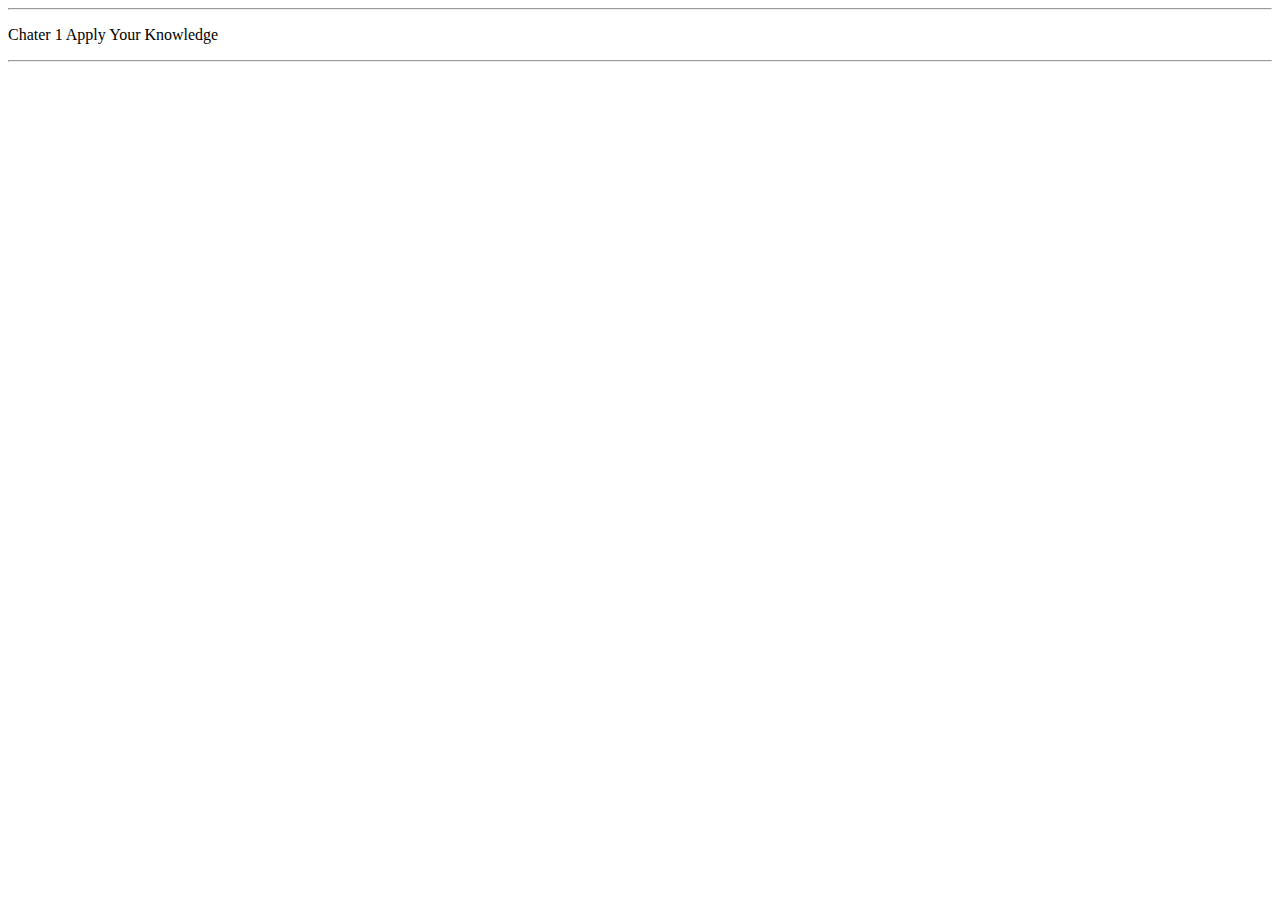
<file: index.html>
<!DOCTYPE html>
<html lang="en">
    <head>
        <title>CH 1 Apply Your Knowledge</title>
        <meta charset="utf-8">
        <hr>
        <body>
            <p>Chater 1 Apply Your Knowledge</p>
        </body>
        <hr>
    </head>
</html>
</file>
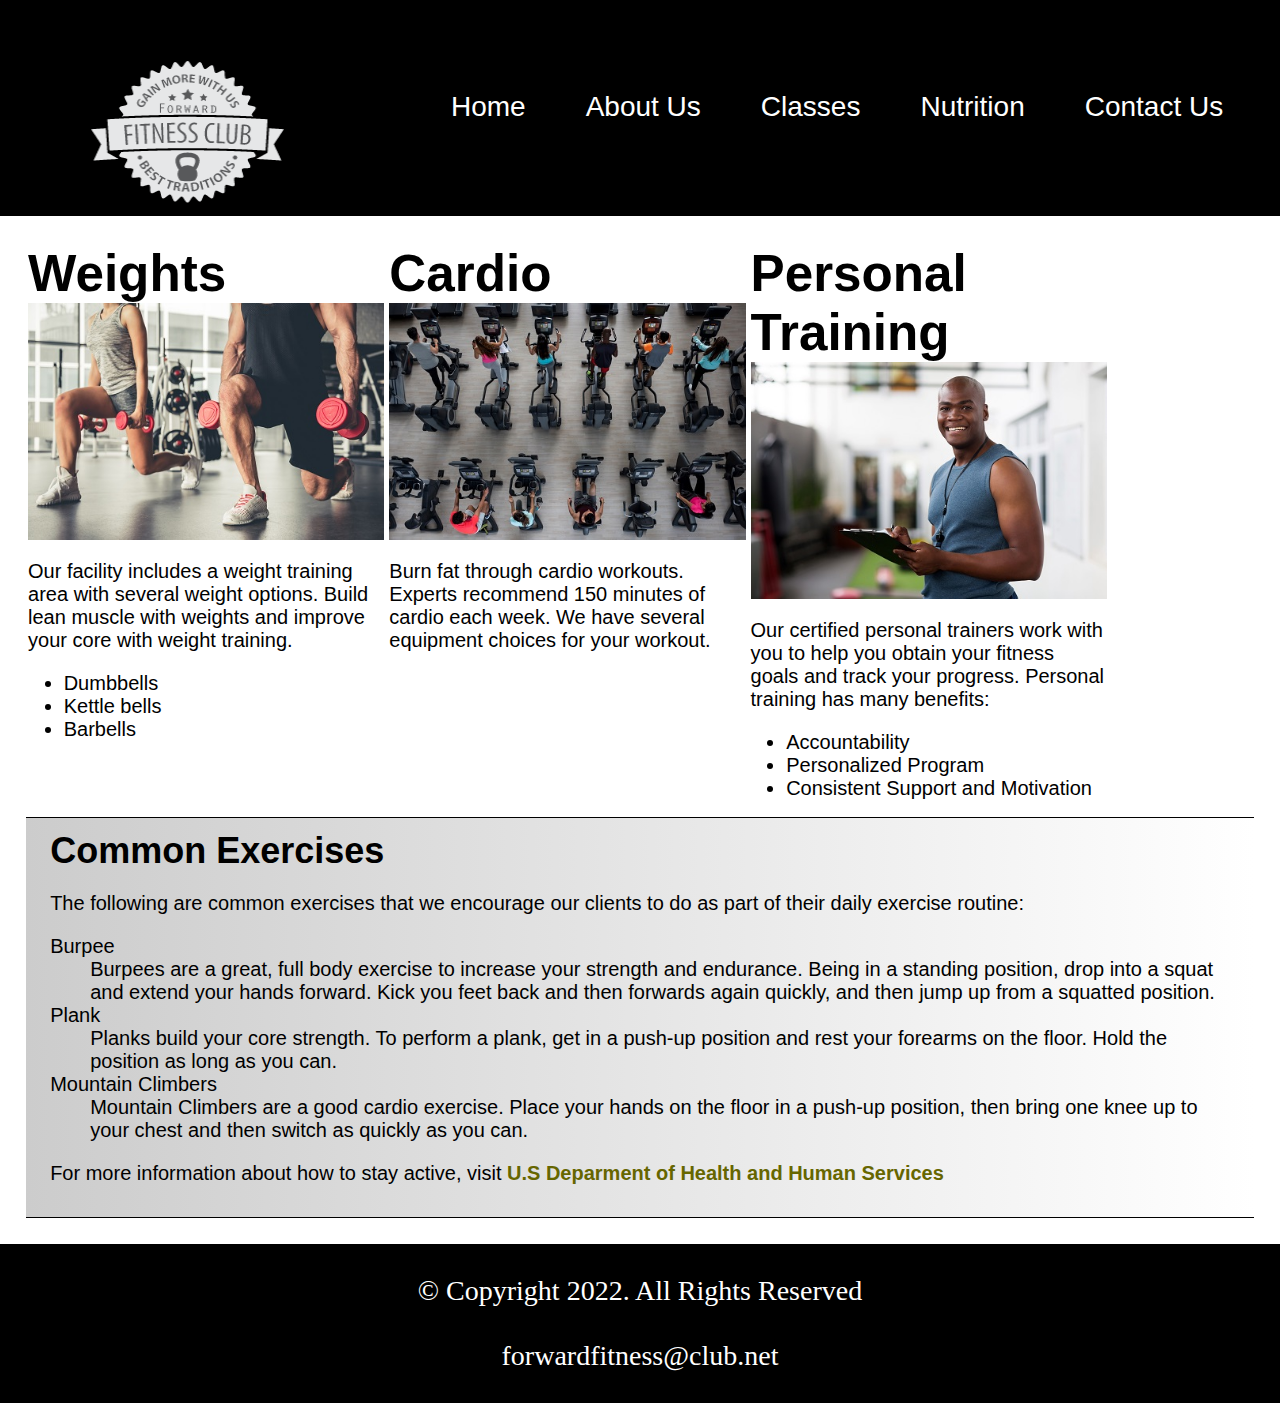
<file: about.html>
<!DOCTYPE html>
<!-- This website template was created by: Kalen Shaw-->
<html lang = "en">
    <head>
        <title>Forward Fitness Club</title>
        <meta charset="utf=8">
        <link rel = "stylesheet" href = "CSS/style.css">
        <meta name="viewport" content="width=device-width, initial-scale=1">
    </head>
    <body>
        <div id="container">

            <header>
                <img src ="Images/forward-fitness-logo.png" alt="Forward Fitness Club Logo" height="220" width="297">
            </header>
            <nav>
                <ul>
                    <li><a href="index-club.html">Home</a></li>
                    <li><a href="about.html">About Us</a></li>
                    <li><a href="classes.html">Classes</a></li>
                   <li><a href="nutrition.html">Nutrition</a></li>
                   <li><a href="contact.html">Contact Us</a></li>
                </ul>
            </nav>
    
            <!--Use the main areas to add the content of the webpage-->
    
            <main>

                <div id ="Weights">
                    <h1 style="font-size: 4vw;" >Weights</h1>
                    <img src ="Images/people-with-weights.jpg" alt="Two people working out with weights">
                    <p>
                        Our facility includes a weight training area with several weight options. 
                        Build lean muscle with weights and improve your core with weight training.
                    </p>
                    <ul>
                        <li>Dumbbells</li>
                        <li> Kettle bells</li>
                        <li>Barbells</li>
                    </ul>

                </div>

                <div id ="Cardio">
                    <h1 style="font-size: 4vw;">Cardio</h1>
                    <img class = "equip" src ="Images/people-workingout-machines.jpg" alt="cardio equipment">
                
                    <p>
                        Burn fat through cardio workouts. Experts recommend 150 minutes of cardio each week.
                        We have several equipment choices for your workout. 
                    </p>

                </div>

                <div id = "Training">
                    <h1 style="font-size: 4vw;">Personal Training</h1>
                    <img class = "equip" src = "Images/personal-trainer.jpg" alt="Personal Training" >

                    <p>
                        Our certified personal trainers work with you to help you obtain your fitness goals and track your progress.
                        Personal training has many benefits:
                    </p>
                    <ul>
                        <li>Accountability</li>
                        <li>Personalized Program</li>
                        <li>Consistent Support and Motivation</li>
                    </ul>
                </div>

                <div id="Exercise">
                    <h1>Common Exercises</h1>
                    <p>
                        The following are common exercises that we encourage our clients to do as part of their daily exercise routine:
                    </p>
                    <dl>
                        <dt>Burpee</dt>
                        <dd>
                            Burpees are a great, full body exercise to increase your strength and endurance. Being in a standing position, drop into a squat
                            and extend your hands forward. Kick you feet back and then forwards again quickly, and then jump up from a squatted position.
                        </dd>
                        <dt>Plank</dt>
                        <dd>
                            Planks build your core strength. To perform a plank, get in a push-up position and rest your forearms on the floor.
                            Hold the position as long as you can.
                        </dd>
                        <dt>Mountain Climbers</dt>
                        <dd>
                            Mountain Climbers are a good cardio exercise. Place your hands on the floor in a push-up position, then bring one knee
                            up to your chest and then switch as quickly as you can.
                        </dd>

                    </dl>
                    <p>
                        For more information about how to stay active, visit 
                        <a href="https://www.hhs.gov/fitness/beactive/index.html"
                        target-"_blank" class="external-link">U.S Deparment of Health and Human Services</a>
                    </p>
                </div>

            </main>
    
            <!--Use the footer area to add web page footer content-->
            <footer>
                <p>&copy; Copyright 2022. All Rights Reserved</p>
                <p><a href= "mailto: forwardfitness@club.net">forwardfitness@club.net</a></p>
            </footer>

        </div>
    </body>
</html>
</file>
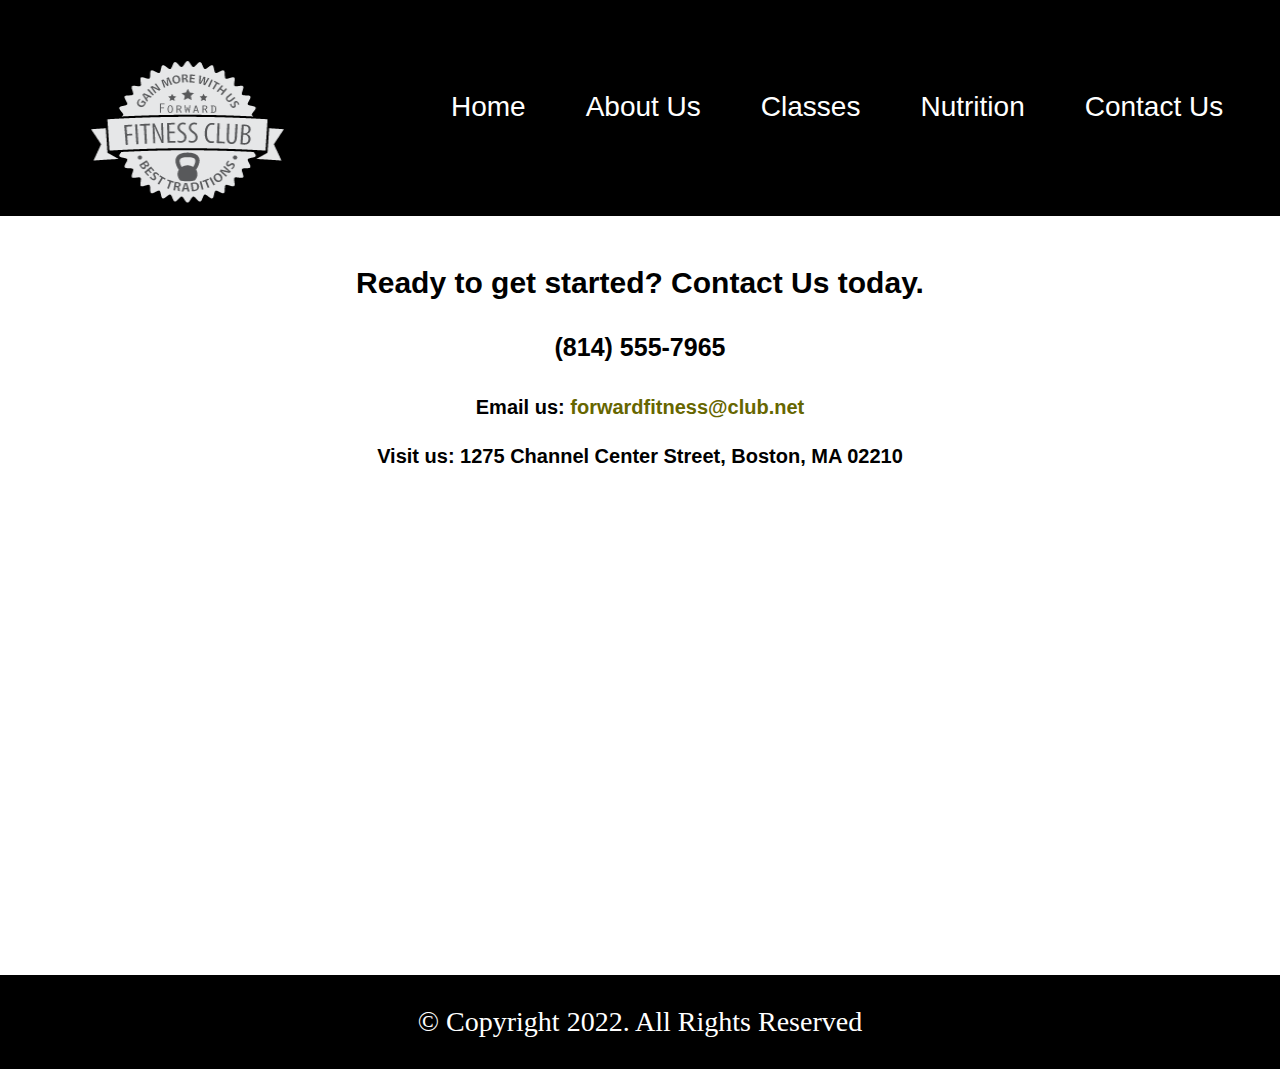
<file: contact.html>
<!DOCTYPE html>
<!-- This website template was created by: Kalen Shaw-->
<html lang = "en">
    <head>
        <title>Forward Fitness Club</title>
        <meta charset="utf=8">
        <link rel = "stylesheet" href = "CSS/style.css">
        <meta name="viewport" content="width=device-width, initial-scale=1">
    </head>
    <body>
        <div id="container">

            <header>
                <img src ="Images/forward-fitness-logo.png" alt="Forward Fitness Club Logo" height="220" width="297">
            </header>
            <nav>
                <ul>
                    <li><a href="index-club.html">Home</a></li>
                    <li><a href="about.html">About Us</a></li>
                    <li><a href="classes.html">Classes</a></li>
                   <li><a href="nutrition.html">Nutrition</a></li>
                   <li><a href="contact.html">Contact Us</a></li>
                </ul>
            </nav>
    
            <!--Use the main areas to add the content of the webpage-->
    
            <main>
                <div id="Contact">
                    <h2>Ready to get started? Contact Us today.</h2>
                    <h4 class="mobile tel-link"><a href="tel: 8145557965"> (814) 555-7965</a></h4>
                    <h4 class="table-desktop tel-num"> (814) 555-7965</h4>
                    <h4>Email us: <a href="mailto: forwardfitnesss@club.net">forwardfitness@club.net</a></h4>
                    <h4>Visit us: 1275 Channel Center Street, Boston, MA 02210</h4>
                    <iframe src="https://www.google.com/maps/embed?pb=!1m18!1m12!1m3!1d2948.8519291124617!2d-71.05362848467824!3d42.34568017918786!2m3!1f0!2f0!3f0!3m2!1i1024!2i768!4f13.1!3m3!1m2!1s0x89e37a7dc2b67e7b%3A0x36ec93427cd9c5f1!2sChannel%20Center%20St%2C%20Boston%2C%20MA%2002210!5e0!3m2!1sen!2sus!4v1645570683893!5m2!1sen!2sus" style="border:0;" allowfullscreen="" class= "map" loading="lazy"></iframe>


                </div>

            </main>
    
            <!--Use the footer area to add web page footer content-->
            <footer>
                <p>&copy; Copyright 2022. All Rights Reserved</p>
            </footer>

        </div>
    </body>
</html>
</file>
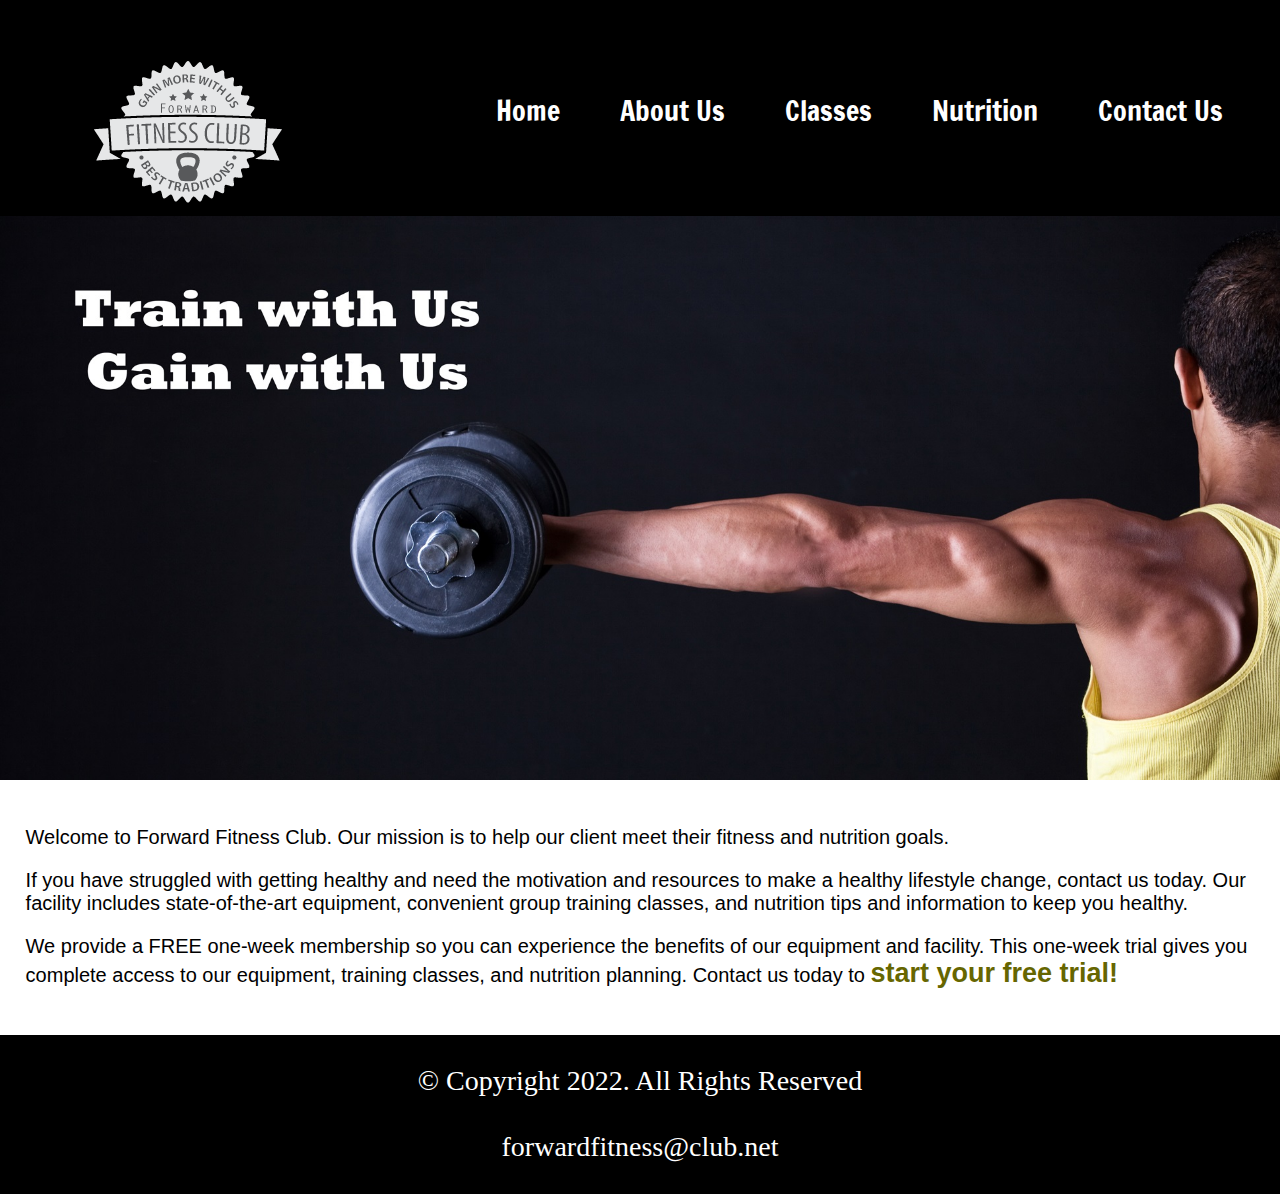
<file: index-club.html>
<!DOCTYPE html>
<!-- This website template was created by: Kalen Shaw-->
<html lang = "en">
    <head>
        <title>Forward Fitness Club</title>
        <meta charset="utf=8">
        <link rel="stylesheet" href="CSS/style.css">
        <meta name="viewport" content="width=device-width, initial-scale=1">
        <link href="https://fonts.googleapis.com/css2?family=Francois+One&display=swap" rel="stylesheet">
    </head>
    <body>
        <div id="container">

            <header>
               <a href="index-club.html">
                   <img src ="Images/forward-fitness-logo.png" alt="Forward Fitness Club Logo">
                </a>
            </header>
            <nav>
                <ul>
                   <li><a href="index-club.html">Home</a></li>
                   <li><a href="about.html">About Us</a></li>
                   <li><a href="classes.html">Classes</a></li>
                   <li><a href="nutrition.html">Nutrition</a></li>
                   <li><a href="contact.html">Contact Us</a></li>

                </ul>
            </nav>

            <!--Hero Image-->
            <div id="hero" class="tablet-desktop">
                <img src="Images/hero-image.jpg" alt="left arm extended">
            </div>
            
    
            <!--Use the main areas to add the content of the webpage-->
    
            <main>
                <div class="mobile">
                    <p>
                        Welcome to Forward Fitness Club. Our mission is to help our client meet their fitness and nutrition goals.
                    </p>
                    <h3> FREE one-week Trial Membership</h3>
                    <p> Call Us Today to Get Started</p>
                    <p class="tel-link"><a href="tel:8145559608">(814)555-9608</a></p>
                    <h4>Fitness Club Hours: </h4>
                    <ul class="hours">
                        <li>Mon - Thu: 6:00 am-6:00 pm</li>
                        <li>Friday: 6:00 am- 4:00 pm</li>
                        <li>Saturday: 8:00 am - 6:00 pm</li>
                        <li>Sunday: Closed</li>
                    </ul>
                </div>

                <div class ="tablet-desktop">
                    <p>
                        Welcome to Forward Fitness Club. Our mission is to help our client meet their fitness and nutrition goals.
                    </p>
                    <p>
                        If you have struggled with getting healthy and need the motivation and resources to make a healthy lifestyle change, contact us today.
                        Our facility includes state-of-the-art equipment, convenient group training classes, and nutrition tips and information to keep you healthy.
                    </p>
                    <p>
                        We provide a FREE one-week membership so you can experience the benefits of our equipment and facility. This one-week trial
                        gives you complete access to our equipment, training classes, and nutrition planning. Contact us today to <span class="action">start your free trial!</span>
                </div>

            </main>
    
            <!--Use the footer area to add web page footer content-->
            <footer>
                <p>&copy; Copyright 2022. All Rights Reserved</p>
                <p><a href= "mailto: forwardfitness@club.net">forwardfitness@club.net</a></p>
            </footer>

        </div>
    </body>
</html>
</file>
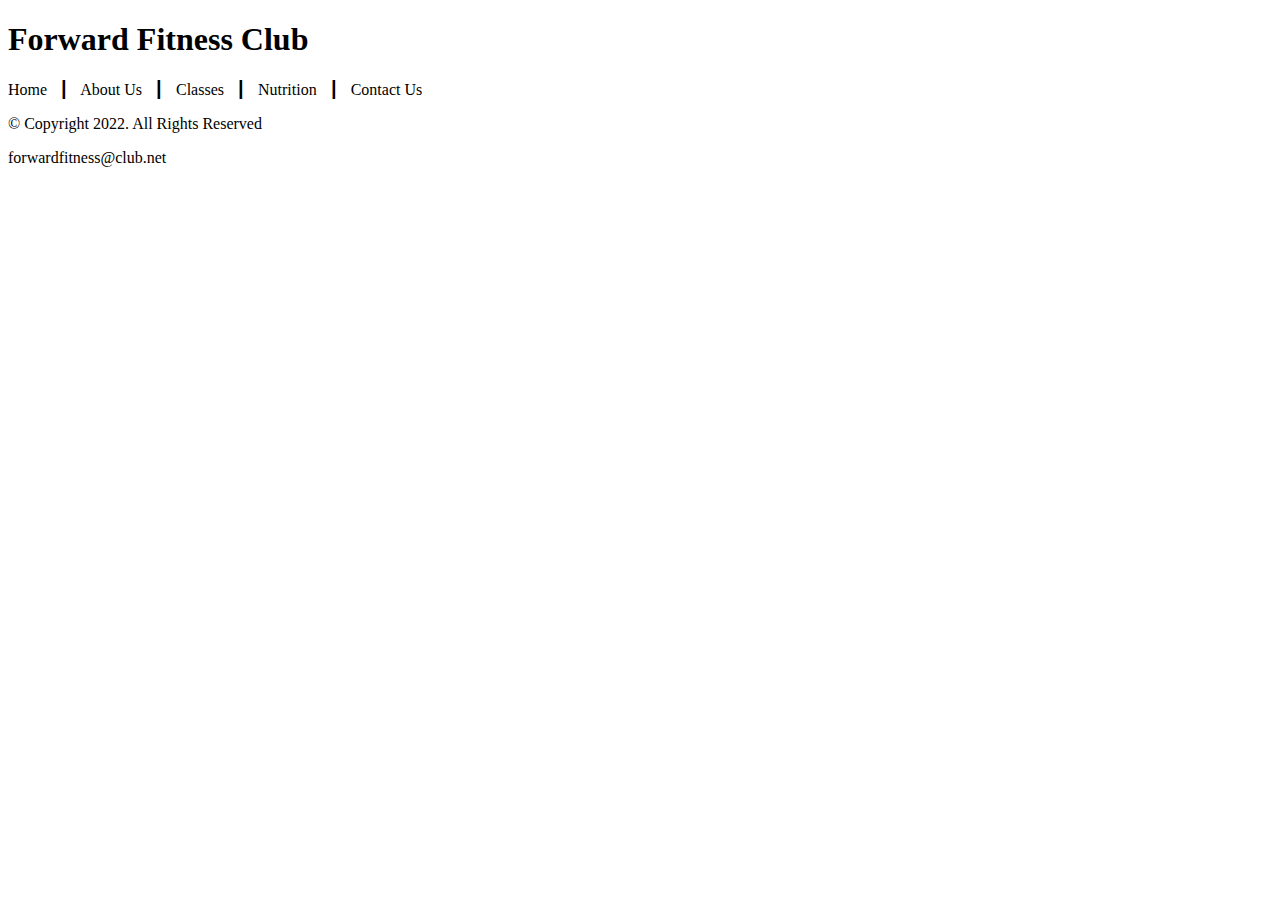
<file: template.html>
<!DOCTYPE html>
<!-- This website template was created by: Kalen Shaw-->
<html lang = "en">
    <head>
        <title>Forward Fitness Club</title>
        <meta charset="utf=8">
    </head>
    <body>
        <header>
            <h1>Forward Fitness Club</h1>
        </header>
        <nav>
            <p>
                Home &nbsp; &#9475; &nbsp;
                About Us &nbsp; &#9475; &nbsp;
                Classes &nbsp; &#9475; &nbsp;
                Nutrition &nbsp; &#9475; &nbsp;
                Contact Us 

            </p>
            
        </nav>

        <!--Use the main areas to add the content of the webpage-->

        <main>

        </main>

        <!--Use the footer area to add web page footer content-->
        <footer>
            <p>&copy; Copyright 2022. All Rights Reserved</p>
            <p>forwardfitness@club.net</p>
        </footer>
    </body>
</html>
</file>
<file: CSS/style.css>
body, header, nav, main, footer, h1, div, img, ul{
    margin: 0;
    padding: 0;
    border: 0;
}

body{
    background-color: #000;
}

/*header{
    width: 25%;
    float: left;
}*/

header{
    background-color: #000;
    height: 190px;
    position: -webkit-sticky;
    position: sticky;
    top: 0;
}

header img{
    margin: 0 auto;
}

nav{
    padding: 1%;
    margin-bottom: 1%;
}

main{
    clear: left;
    background-color: #fff;
    padding: 2%;
    font-size: 1.25em;
    font-family: 'Roboto', sans-serif;
}

nav ul {
    list-style-type: none;
    text-align: center;
}

nav li{
    font-size: 1.75em;
    font-family: 'Francois One', sans-serif;
    border-top: 1px solid  #fff;

}
nav li a{
    display: block;
    color: #fff;
    padding: 0.5em 1em;
    text-decoration: none;
}
img
{
    max-width : 100%;
    display: block;
}

footer p
{
    font-size: 01.75em;
    text-align: center;
    color: #fff;
    padding: 0.1em;
}

footer p a
{
    color: #fff;
    text-decoration: none;
}

#Contact
{
    text-align: center;
}

#Contact a
{
    color: #666600;
    text-decoration: none;
}

#Weights, #Cardio, #Training
{
    width: 29%;
    float: left;
    margin: 0.2%;
}

#exercises
{
    clear: left;
    border-top: 1px solid #000 ;
    border-bottom: 1px solid #000;
    background-color: #f2f2f2;
    padding: 1% 2%;
}

#exercises dt
{
    font-weight: bold;
}

#exercises dd
{
    font-weight: bold;
    padding: 0.5% 2% 2% 0%;
}

.action
{
    font-size: 1.35em;
    color: #666600;
    font-weight: bold;
}

.external-link
{
    color: #666600;
    font-weight: bold;
    text-decoration: none;
}

.map
{
    border: 8px solid #000;
}

/*li:first-child{
    font-size: 1.25em;
    color: #000066;
}*/

.tablet-desktop{
    display: none;
}

.tel-link{
    background-color: #404040;
    padding: 2%;
    margin: 0 auto;
    width: 80%;
    text-align: center;
    border-radius: 5px;
}

.tel-link a{
    color: #fff;
    text-decoration: none;
    font-size: 1.5em;
    display: block;
}
.hours{
    margin-left: 10%;
    
}

/* Media Query for Tablet Viewport*/ 

@media screen and (min-width: 630px){

    .tablet-desktop{
        display: block;
    }

    .mobile{
        display: none;
    }

    /*Tablet Viewport: Style rule of header*/

    header{
     position: static; 
     padding: 2%;  
    }

    /* Tablet Viewport: Style rule for nav area*/

    nav li{
        border-top: none;
        display: inline-block;
        border-right: 1px solid #fff;
    }

    nav li a {
        padding : 0.1em 0.75em;
    }
     /*Tablet Viewport: Style rules for main content area */
     
     main ul{
         margin: 0 0 4% 10%
     }
     
     #exercises{
         clear: left;
         border-top: 1px solid #000 ;
         border-bottom: 1px solid #000;
         background-color: #f2f2f2;
         padding: 1% 2%;
        }
    #exercises dt
        {
            font-weight: bold;
        }
    #exercises dd
    {
            font-weight: bold;
            padding: 0.5% 2% 2% 0%;
    }

    .tel-num{
        font-size: 1.25em;
    }

    .map{
        width: 600px;
        height: 450px;
    }
}

    @media screen and (min-width: 769px) {
         header{
            width: 25%;
            float: left;
            padding-bottom: 0;
        }

        /*Desktop Viewport: Style Rules for nav area*/
        nav{
            float: right;
            width: 65%;
            margin: 4em 1em 0 0;
        }
        nav ul{
            text-align: right;

        }
        nav li{
            border: none;
        }
        nav li a{
            padding: 0.5em 1em;
        }
        /*Desktop Viewport: Style Rules for main content*/
        main{
            clear: left;
        }
        main h1{
            font-size: 1.8em;
        }
        #weights, #cardio, #training{
            width: 29%;
            float: left;
            margin: 0.2%;
        }
        #exercise{
            clear: left;
        }
        
        nav li a:hover{
            color: #000;
            background-color: #fff;
        }
        #Exercise{
            clear: left;
            border-top: 1px solid #000 ;
            border-bottom: 1px solid #000;
            background-color: #f2f2f2;
            padding: 1% 2%;
            background: linear-gradient(to right, #ccc, #fff);
           }
    }
</file>
